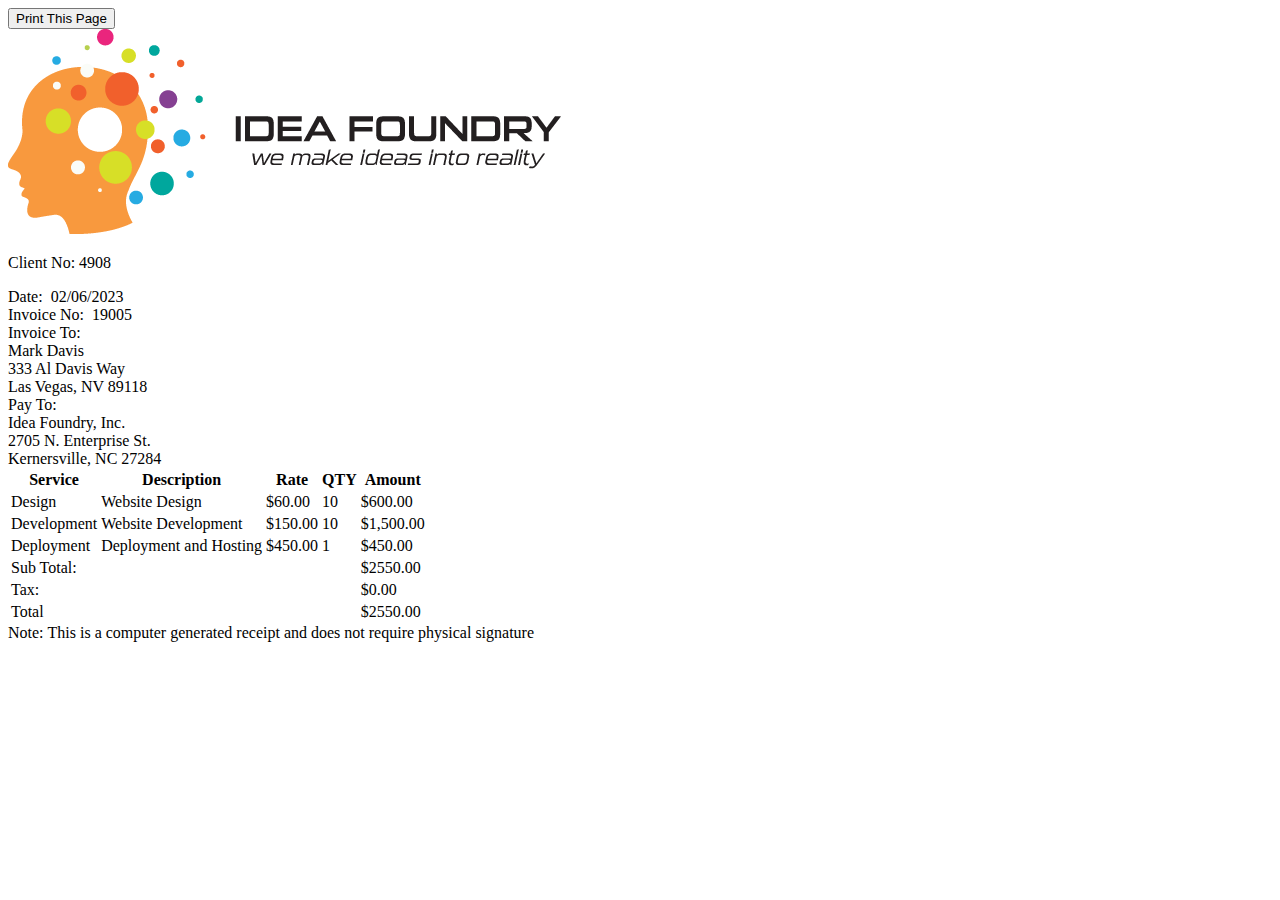
<file: index.html>
<!doctype html>
<html lang="en">

<head>
    <title>Invoice Template</title>
    <!-- Required meta tags -->
    <meta charset="utf-8">
    <meta name="viewport" content="width=device-width, initial-scale=1, shrink-to-fit=no">

    <!-- Bootstrap CSS -->
    <link href="https://cdn.jsdelivr.net/npm/bootstrap@5.1.1/dist/css/bootstrap.min.css" rel="stylesheet"
        integrity="sha384-F3w7mX95PdgyTmZZMECAngseQB83DfGTowi0iMjiWaeVhAn4FJkqJByhZMI3AhiU" crossorigin="anonymous">

    <link rel="stylesheet" href="/css/site.css">

</head>

<body>
    <div class="container border border-2">
        <!-- PRINT ROW -->
        <div class="row">
            <div class="col-12 d-flex justify-content-end">
                <button type="button" onclick="window.open('printerFriendly.html','_blank', 'location=yes,height=570,width=520,scrollbars=yes,status=yes')" class="btn btn-dark">Print This Page</button>
                <!-- <button type="button" onclick="window.open('printerFriendly.html','_blank', 'location=yes,scrollbars=yes,status=yes')" class="btn btn-dark">Print This Page</button> -->
            </div>
        </div>
        <!-- INVOICE HEADER-->
        <div class="row border-bottom border-2">
            <div class="col-8 mb-2">
                <img class="img-fluid" src="/img/IdeaFoundryLogo.png">
            </div>
            <div class="col mb-2 d-flex align-items-center justify-content-end">
                <p class="fw-bold fs-5">Client No: 4908</p>
            </div>
        </div>
        <!-- DATE ROW-->
        <div class="row mt-2 mb-2">
            <div class="col">
                <span class=fw-bold>Date:&nbsp;</span>  02/06/2023
            </div>
            <div class="col d-flex justify-content-end align-items-center">
                <span class=fw-bold>Invoice No:&nbsp;</span> 19005
            </div>
        </div>
        <!-- ADDRESSES ROW -->
        <div class="row mt-2 mb-2 border-top border-2">
            <div class="row mt-2 mb-2">
                <div class="col">
                    <span class=fw-bold>Invoice To:</span><br>
                    <span id="invFfullName">Mark Davis</span><br>
                    <span id="invFullAddress">333 Al Davis Way</span><br>
                    <span id="invCityStateZip">Las Vegas, NV 89118</span>
                </div>
                <div class="col d-flex justify-content-end align-items-center">
                    <div>
                        <span class=fw-bold>Pay To:</span><br>
                        <span id="ptFullName">Idea Foundry, Inc.</span><br>
                        <span id="ptFullAddress">2705 N. Enterprise St.</span><br>
                        <span id="ptCityStateZip">Kernersville, NC 27284</span>
                    </div>
                </div>
            </div>    
        </div>
        <!-- DETAILS ROW -->
        <div class="row border-2 border-top">
            <div class="col p-0">
                <div class="table-responsive">
                    <table class="table">
                        <thead>
                            <tr>
                                <th scope="col">Service</th>
                                <th scope="col">Description</th>
                                <th scope="col">Rate</th>
                                <th scope="col">QTY</th>
                                <th scope="col">Amount</th>
                            </tr>
                        </thead>
                        <tbody>
                            <tr class="table-secondary">
                                <td>Design</td>
                                <td>Website Design</td>
                                <td>$60.00</td>
                                <td>10</td>
                                <td>$600.00</td>
                            </tr>
                            <tr class="table-light">
                                <td>Development</td>
                                <td>Website Development</td>
                                <td>$150.00</td>
                                <td>10</td>
                                <td>$1,500.00</td>
                            </tr>
                            <tr class="table-secondary">
                                <td>Deployment</td>
                                <td>Deployment and Hosting</td>
                                <td>$450.00</td>
                                <td>1</td>
                                <td>$450.00</td>
                            </tr>
                            <tr>
                                <td colspan="4">Sub Total:</td>
                                <td>$2550.00</td>
                            </tr>
                            <tr>
                                <td colspan="4">Tax:</td>
                                <td>$0.00</td>
                            </tr>
                            <tr>
                                <td colspan="4">Total</td>
                                <td>$2550.00</td>
                            </tr>
                        </tbody>
                    </table>
                </div>
            </div>
        </div>
        <!-- INVOICE FOOTER -->
        <div class="row">
            <div class="col mt-2 mb-4">
                <span class="fw-bold">Note:&nbsp;</span>This is a computer generated receipt and does not require physical signature
            </div>
        </div>
    </div>

    <!-- Bootstrap JS -->
    <script src="https://cdn.jsdelivr.net/npm/bootstrap@5.1.1/dist/js/bootstrap.bundle.min.js"
        integrity="sha384-/bQdsTh/da6pkI1MST/rWKFNjaCP5gBSY4sEBT38Q/9RBh9AH40zEOg7Hlq2THRZ" crossorigin="anonymous">
    </script>
</body>

</html>
</file>
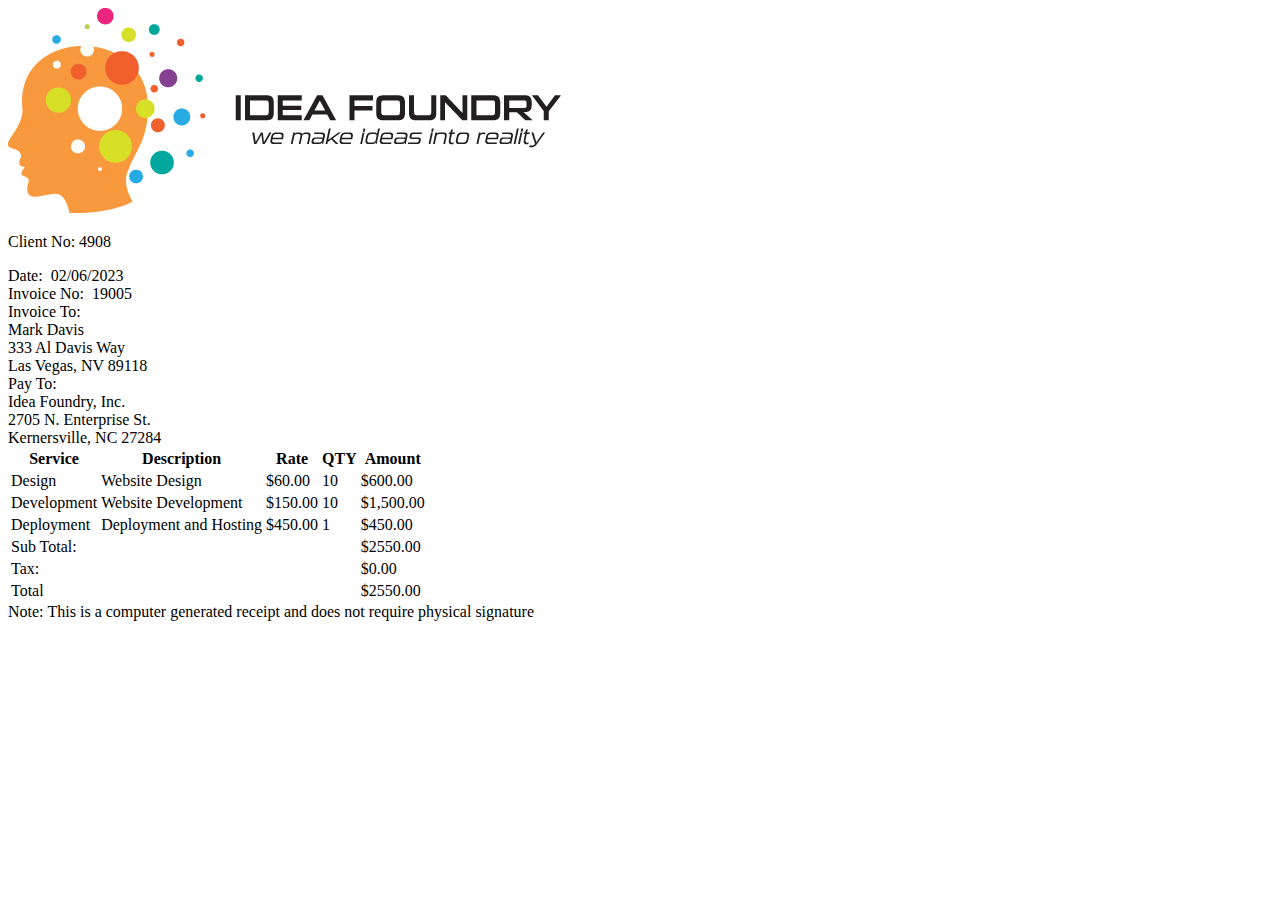
<file: printerFriendly.html>
<!doctype html>
<html lang="en">

<head>
    <title>Invoice Template</title>
    <!-- Required meta tags -->
    <meta charset="utf-8">
    <meta name="viewport" content="width=device-width, initial-scale=1, shrink-to-fit=no">

    <!-- Bootstrap CSS -->
    <link href="https://cdn.jsdelivr.net/npm/bootstrap@5.1.1/dist/css/bootstrap.min.css" rel="stylesheet"
        integrity="sha384-F3w7mX95PdgyTmZZMECAngseQB83DfGTowi0iMjiWaeVhAn4FJkqJByhZMI3AhiU" crossorigin="anonymous">

    <link rel="stylesheet" href="/css/site.css">

</head>

<body onload="window.print()">
    <div class="container border border-2">
        <!-- INVOICE HEADER-->
        <div class="row border-bottom border-2">
            <div class="col-8 mb-2">
                <img class="img-fluid" src="/img/IdeaFoundryLogo.png">
            </div>
            <div class="col mb-2 d-flex align-items-center justify-content-end">
                <p class="fw-bold fs-5">Client No: 4908</p>
            </div>
        </div>
        <!-- DATE ROW-->
        <div class="row mt-2 mb-2">
            <div class="col">
                <span class=fw-bold>Date:&nbsp;</span>  02/06/2023
            </div>
            <div class="col d-flex justify-content-end align-items-center">
                <span class=fw-bold>Invoice No:&nbsp;</span> 19005
            </div>
        </div>
        <!-- ADDRESSES ROW -->
        <div class="row mt-2 mb-2 border-top border-2">
            <div class="row mt-2 mb-2">
                <div class="col">
                    <span class=fw-bold>Invoice To:</span><br>
                    <span id="invFfullName">Mark Davis</span><br>
                    <span id="invFullAddress">333 Al Davis Way</span><br>
                    <span id="invCityStateZip">Las Vegas, NV 89118</span>
                </div>
                <div class="col d-flex justify-content-end align-items-center">
                    <div>
                        <span class=fw-bold>Pay To:</span><br>
                        <span id="ptFullName">Idea Foundry, Inc.</span><br>
                        <span id="ptFullAddress">2705 N. Enterprise St.</span><br>
                        <span id="ptCityStateZip">Kernersville, NC 27284</span>
                    </div>
                </div>
            </div>    
        </div>
        <!-- DETAILS ROW -->
        <div class="row border-2 border-top">
            <div class="col p-0">
                <table class="table">
                    <thead>
                        <tr>
                            <th scope="col">Service</th>
                            <th scope="col">Description</th>
                            <th scope="col">Rate</th>
                            <th scope="col">QTY</th>
                            <th scope="col">Amount</th>
                        </tr>
                    </thead>
                    <tbody>
                        <tr class="table-secondary">
                            <td>Design</td>
                            <td>Website Design</td>
                            <td>$60.00</td>
                            <td>10</td>
                            <td>$600.00</td>
                        </tr>
                        <tr class="table-light">
                            <td>Development</td>
                            <td>Website Development</td>
                            <td>$150.00</td>
                            <td>10</td>
                            <td>$1,500.00</td>
                        </tr>
                        <tr class="table-secondary">
                            <td>Deployment</td>
                            <td>Deployment and Hosting</td>
                            <td>$450.00</td>
                            <td>1</td>
                            <td>$450.00</td>
                        </tr>
                        <tr>
                            <td colspan="4">Sub Total:</td>
                            <td>$2550.00</td>
                        </tr>
                        <tr>
                            <td colspan="4">Tax:</td>
                            <td>$0.00</td>
                        </tr>
                        <tr>
                            <td colspan="4">Total</td>
                            <td>$2550.00</td>
                        </tr>
                    </tbody>
                </table>
            </div>
        </div>
        <!-- INVOICE FOOTER -->
        <div class="row">
            <div class="col mt-2 mb-4">
                <span class="fw-bold">Note:&nbsp;</span>This is a computer generated receipt and does not require physical signature
            </div>
        </div>
    </div>

    <!-- Bootstrap JS -->
    <script src="https://cdn.jsdelivr.net/npm/bootstrap@5.1.1/dist/js/bootstrap.bundle.min.js"
        integrity="sha384-/bQdsTh/da6pkI1MST/rWKFNjaCP5gBSY4sEBT38Q/9RBh9AH40zEOg7Hlq2THRZ" crossorigin="anonymous">
    </script>
</body>

</html>
</file>
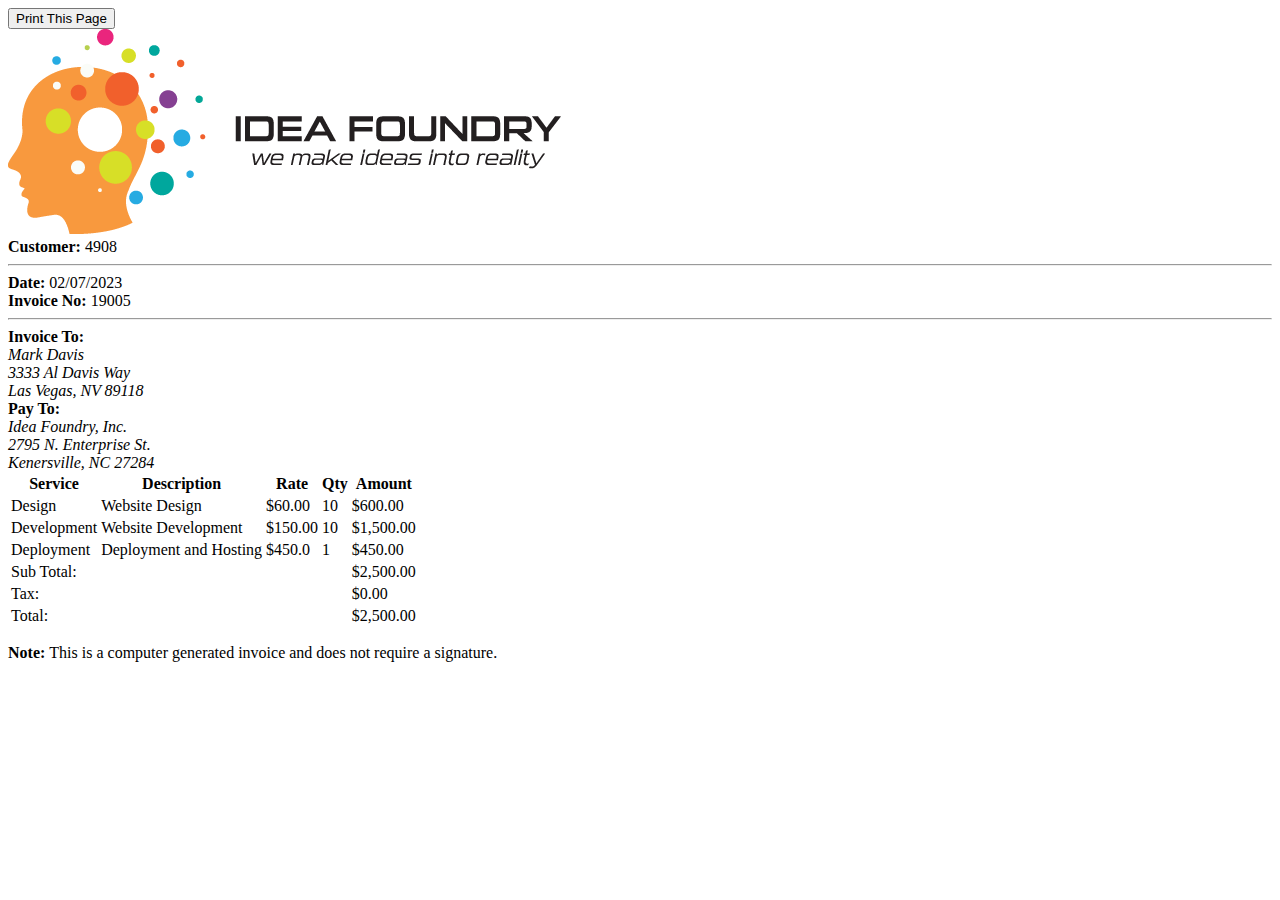
<file: solution.html>
<!doctype html>
<html lang="en">

<head>
    <title>Invoice From Idea Foundry</title>
    <!-- Required meta tags -->
    <meta charset="utf-8">
    <meta name="viewport" content="width=device-width, initial-scale=1, shrink-to-fit=no">

    <!-- Bootstrap CSS -->
    <link href="https://cdn.jsdelivr.net/npm/bootstrap@5.1.1/dist/css/bootstrap.min.css" rel="stylesheet"
        integrity="sha384-F3w7mX95PdgyTmZZMECAngseQB83DfGTowi0iMjiWaeVhAn4FJkqJByhZMI3AhiU" crossorigin="anonymous">
    <link rel="stylesheet" href="/css/siteSolution.css">

</head>

<body>
    <div class="container rounded p-2 border border-1">
        <div class="d-flex justify-content-end mt-3 d-print-none">
            <button type="button" class="btn btn-dark" onclick="window.print()">Print This Page</button>
        </div>
        <div class="row align-items-center">
            <div class="col-sm-7 d-flex justify-content-start">
                <img src="/img/IdeaFoundryLogo.png" class="img-fluid" title="Idea Foundry Logo" alt="Idea Foundry Logo">
            </div>
            <div class="col-sm-5 d-flex justify-content-sm-end justify-content-start">
                <strong>Customer:</strong>&nbsp;4908
            </div>
        </div>
        <hr>
        <div class="row row-cols-1 row-cols-sm-2">
            <div class="col-sm-6 d-flex justify-content-start">
                <strong>Date:</strong>&nbsp;02/07/2023
            </div>
            <div class="col-sm-6 d-flex justify-content-sm-end justify-content-start">
                <strong>Invoice No:</strong>&nbsp;19005
            </div>
        </div>
        <hr>
        <div class="row">
            <div class="col-6 d-flex justify-content-start">
                <div>
                    <strong>Invoice To:</strong><br>
                    <address class="address">
                        Mark Davis<br>
                        3333 Al Davis Way<br>
                        Las Vegas, NV 89118
                    </address>
                </div>
            </div>
            <div class="col-6 d-flex justify-content-end">
                <div>
                    <strong>Pay To:</strong><br>
                    <address class="address">
                        Idea Foundry, Inc.<br>
                        2795 N. Enterprise St.<br>
                        Kenersville, NC 27284
                    </address>
                </div>
            </div>
        </div>
        <div class="row table-responsive">
            <table class="table table-striped table-bordered">
                <thead class="thead-dark">
                    <tr>
                        <th>Service</th>
                        <th>Description</th>
                        <th class="text-end">Rate</th>
                        <th>Qty</th>
                        <th class="text-end">Amount</th>
                    </tr>
                </thead>
                <tbody>
                    <tr>
                        <td>Design</td>
                        <td>Website Design</td>
                        <td class="text-end">$60.00</td>
                        <td>10</td>
                        <td class="text-end">$600.00</td>
                    </tr>
                    <tr>
                        <td>Development</td>
                        <td>Website Development</td>
                        <td class="text-end">$150.00</td>
                        <td>10</td>
                        <td class="text-end">$1,500.00</td>
                    </tr>
                    <tr>
                        <td>Deployment</td>
                        <td>Deployment and Hosting</td>
                        <td class="text-end">$450.0</td>
                        <td>1</td>
                        <td class="text-end">$450.00</td>
                    </tr>
                </tbody>
                <tfoot>
                    <tr>
                        <td colspan="4">Sub Total:</td>
                        <td class="text-end">$2,500.00</td>
                    </tr>
                    <tr>
                        <td colspan="4">Tax:</td>
                        <td class="text-end">$0.00</td>
                    </tr>
                    <tr>
                        <td colspan="4">Total:</td>
                        <td class="text-end">$2,500.00</td>
                    </tr>
                </tfoot>
            </table>
        </div>
        <footer>
            <div class="row">
                <div class="col-12">
                    <p>
                        <strong>Note:</strong>&nbsp;This is a computer generated invoice and does not require a signature.
                    </p>
                </div>
            </div>
        </footer>
    </div>

    <!-- Bootstrap JS -->
    <script src="https://cdn.jsdelivr.net/npm/bootstrap@5.1.1/dist/js/bootstrap.bundle.min.js"
        integrity="sha384-/bQdsTh/da6pkI1MST/rWKFNjaCP5gBSY4sEBT38Q/9RBh9AH40zEOg7Hlq2THRZ" crossorigin="anonymous">
    </script>
</body>

</html>
</file>
<file: css/site.css>
@media print {
    @page { margin: 0; }
    body { margin: 1.6cm; }
}
</file>
<file: css/siteSolution.css>
.address {
    font-size: .8rem;
    color: blue;
}

/* @media only screen and (min-width: 768px) {
    .address {
        font-size: 1rem;
    }
}

@media print {
    .address {
        font-size: 1rem;
    }
} */

@media print, screen and (min-width:768px) {
    .address {
        font-size: 1rem;
        color: black;
    }
}

@media print {
    @page { margin: 0; }
    body { margin: 1.6cm; }
}
</file>
